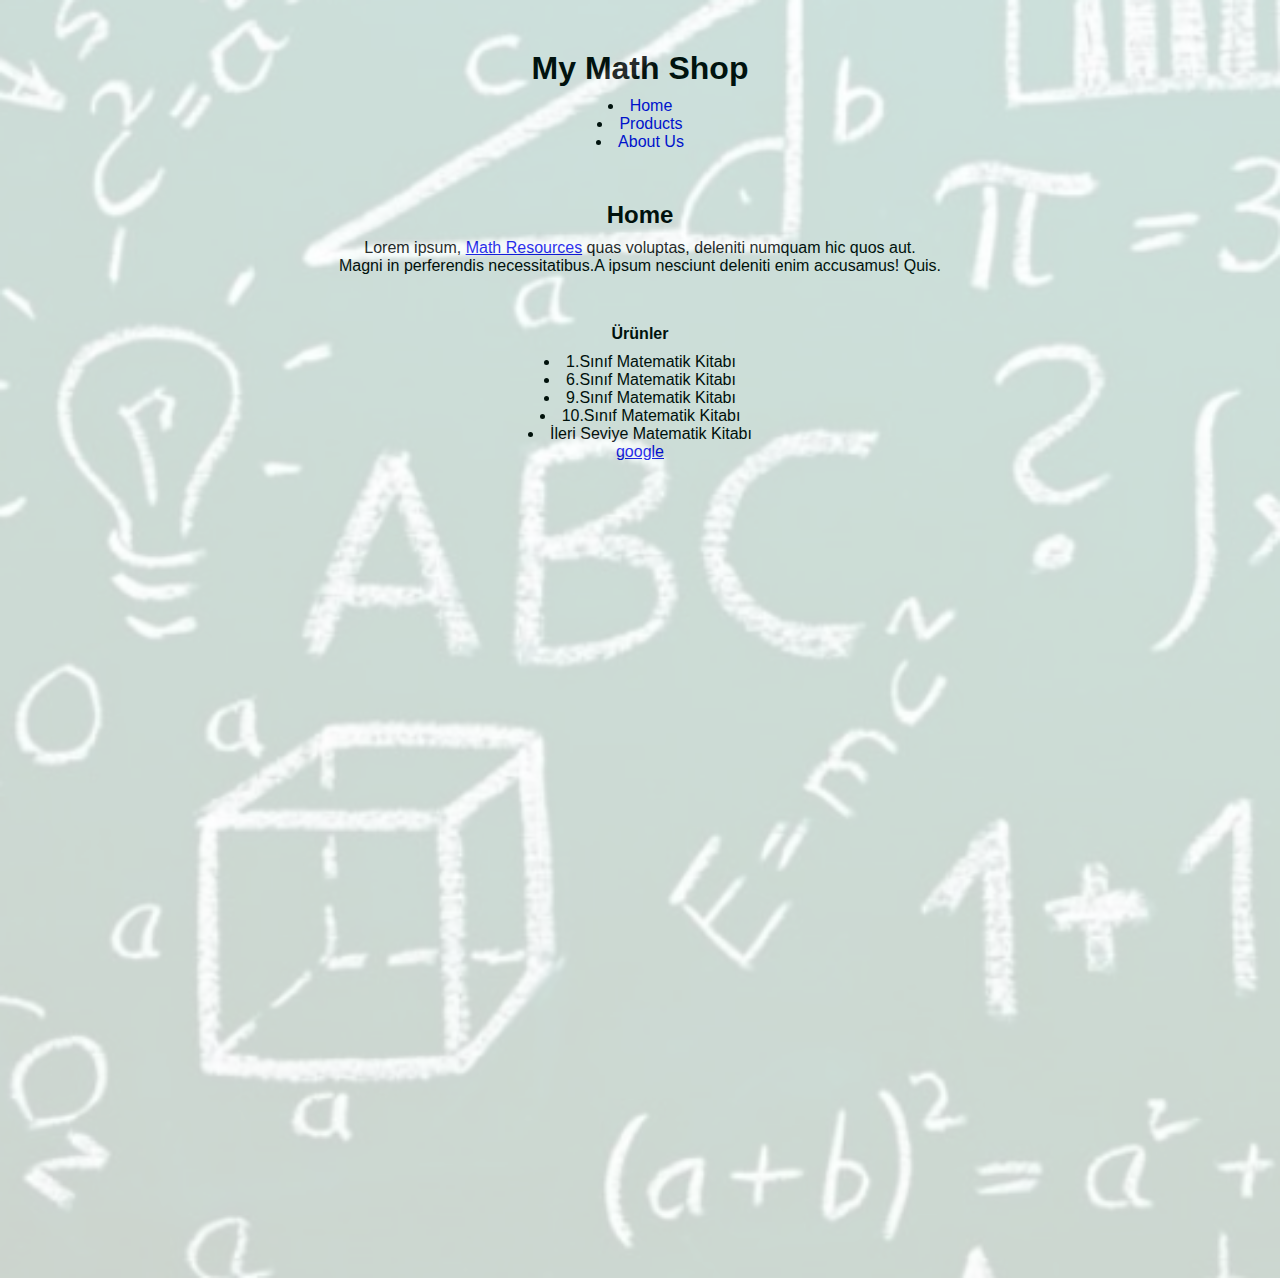
<file: css_odev1/css_odev1_firstpage.html>
<!DOCTYPE html>
<html lang="en">
<head>
    <meta charset="UTF-8">
    <meta http-equiv="X-UA-Compatible" content="IE=edge">
    <meta name="viewport" content="width=device-width, initial-scale=1.0">
    <link rel="stylesheet" href="./style.css">
    <title>Home</title>
</head>
<body>
    <img src="./math.png" id="imgBox">
    <h1>My Math Shop</h1>
    <div>
        <ul>
            <li><a href="./css_odev1_firstpage.html">Home</a></li>
            <li><a href="./css_odev1_secondpage.html">Products</a></li> 
            <li><a href="./css_odev1_thirdpage.html">About Us</a></li>
        </ul>
    </div>
    <h2>Home</h2>
    <div>
        <p>Lorem ipsum, <a href="css_odev1_secondpage.html">Math Resources</a> quas voluptas, deleniti numquam hic quos aut.</p>
        <p>Magni in perferendis necessitatibus.A ipsum nesciunt deleniti enim accusamus! Quis.</p>

    </div>
    <div>
        <h4>Ürünler</h4>
        <ul>
            <li>1.Sınıf Matematik Kitabı</li>
            <li>6.Sınıf Matematik Kitabı</li>
            <li>9.Sınıf Matematik Kitabı</li>
            <li>10.Sınıf Matematik Kitabı</li>
            <li>İleri Seviye Matematik Kitabı</li>
        </ul>
    </div>
    <a href="http://google.com"> google </a>




</body>
</html>
</file>
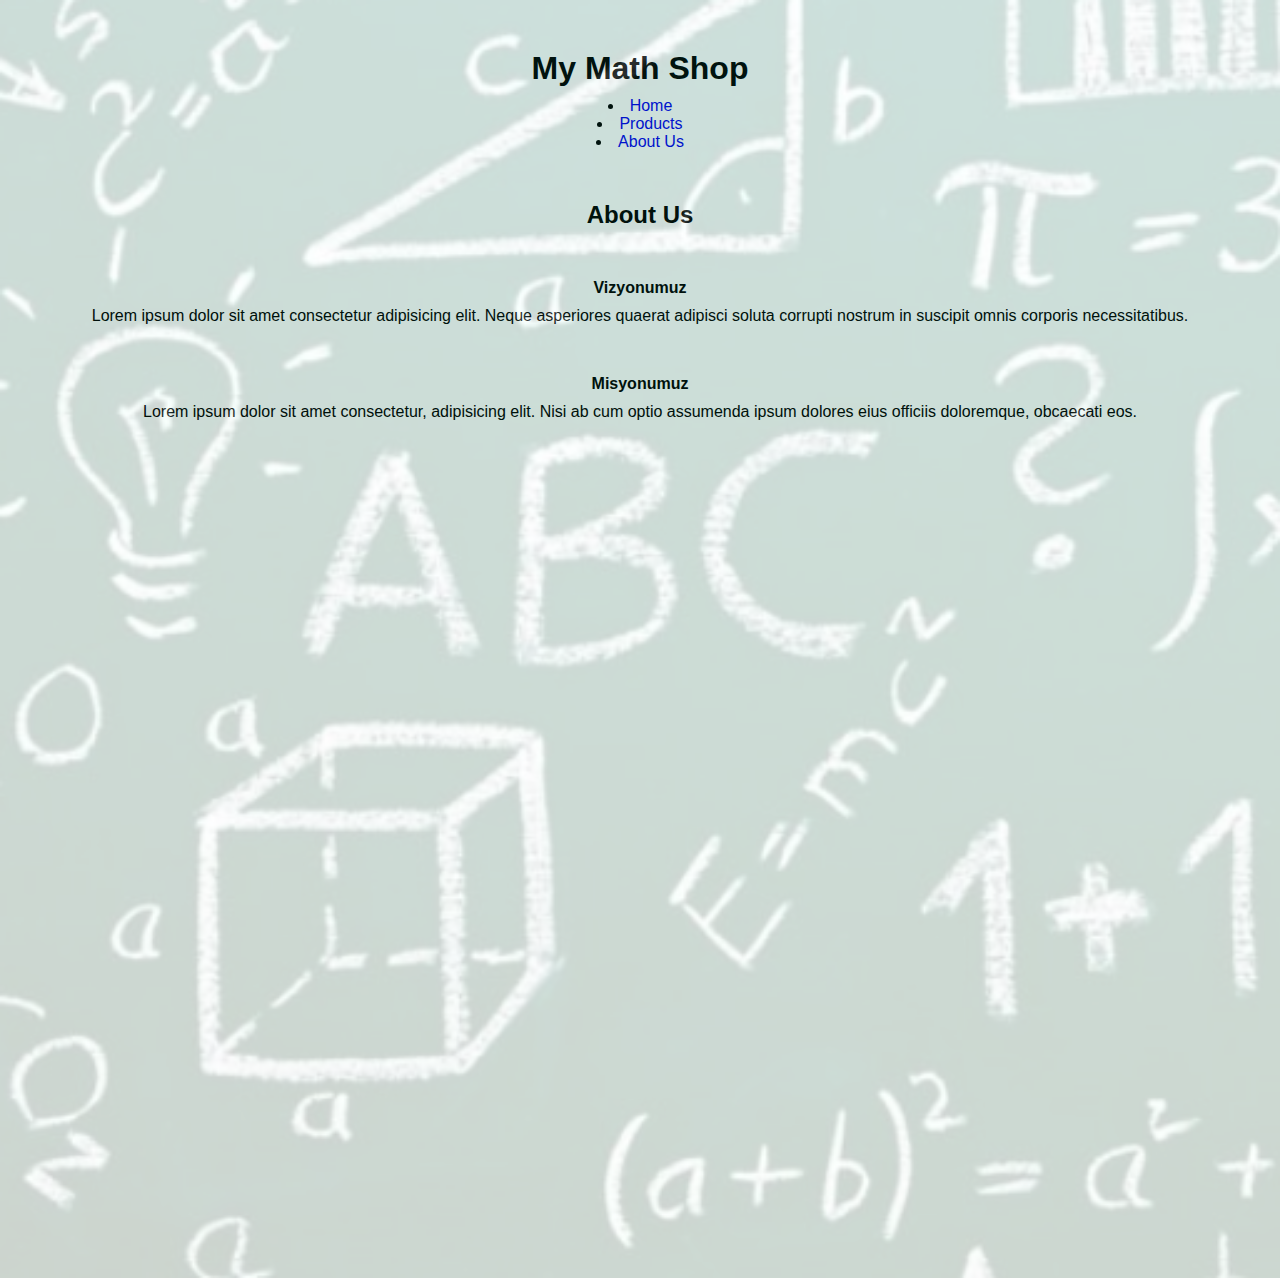
<file: css_odev1/css_odev1_thirdpage.html>
<!DOCTYPE html>
<html lang="en">
<head>
    <meta charset="UTF-8">
    <meta http-equiv="X-UA-Compatible" content="IE=edge">
    <meta name="viewport" content="width=device-width, initial-scale=1.0">
    <link rel="stylesheet" href="./style.css">
    <title>About Us</title>
</head>
<body>
    <img src="./math.png" id="imgBox">
    <h1>My Math Shop</h1>
    
    <div>
        <ul>
            <li><a href="./css_odev1_firstpage.html">Home</a></li>
            <li><a href="./css_odev1_secondpage.html">Products</a></li> 
            <li><a href="./css_odev1_thirdpage.html">About Us</a></li>
        </ul>
    </div>
    <h2>About Us</h2>
    <h4>Vizyonumuz</h4>
    <p>Lorem ipsum dolor sit amet consectetur adipisicing elit. Neque asperiores quaerat adipisci soluta corrupti nostrum in suscipit omnis corporis necessitatibus.</p>

    <h4>Misyonumuz</h4>
    <p>Lorem ipsum dolor sit amet consectetur, adipisicing elit. Nisi ab cum optio assumenda ipsum dolores eius officiis doloremque, obcaecati eos.</p>
</body>
</html>
</file>
<file: css_odev1/style.css>
* {
    margin: 0;
    padding: 0;
}

h1, h2, h4 {
    text-align: center;
    justify-content: center;
    margin: 50px 0px 10px;
}

body {
    
    text-align: center;
    justify-content: center;
    list-style-position: inside;
    font-family: -apple-system, BlinkMacSystemFont, 'Segoe UI', Roboto, Oxygen, Ubuntu, Cantarell, 'Open Sans', 'Helvetica Neue', sans-serif;
}

#imgBox {
    position: absolute;
    top: 0;
    left: 0;
    opacity: 0.2;
    box-sizing: border-box;
    width: 100%;
    height: auto;
    background-position: center;
    background-size: cover;

}

ul li a {
    text-decoration: none;
    text-decoration-style: none;
    text-decoration-line: none;
}
</file>
